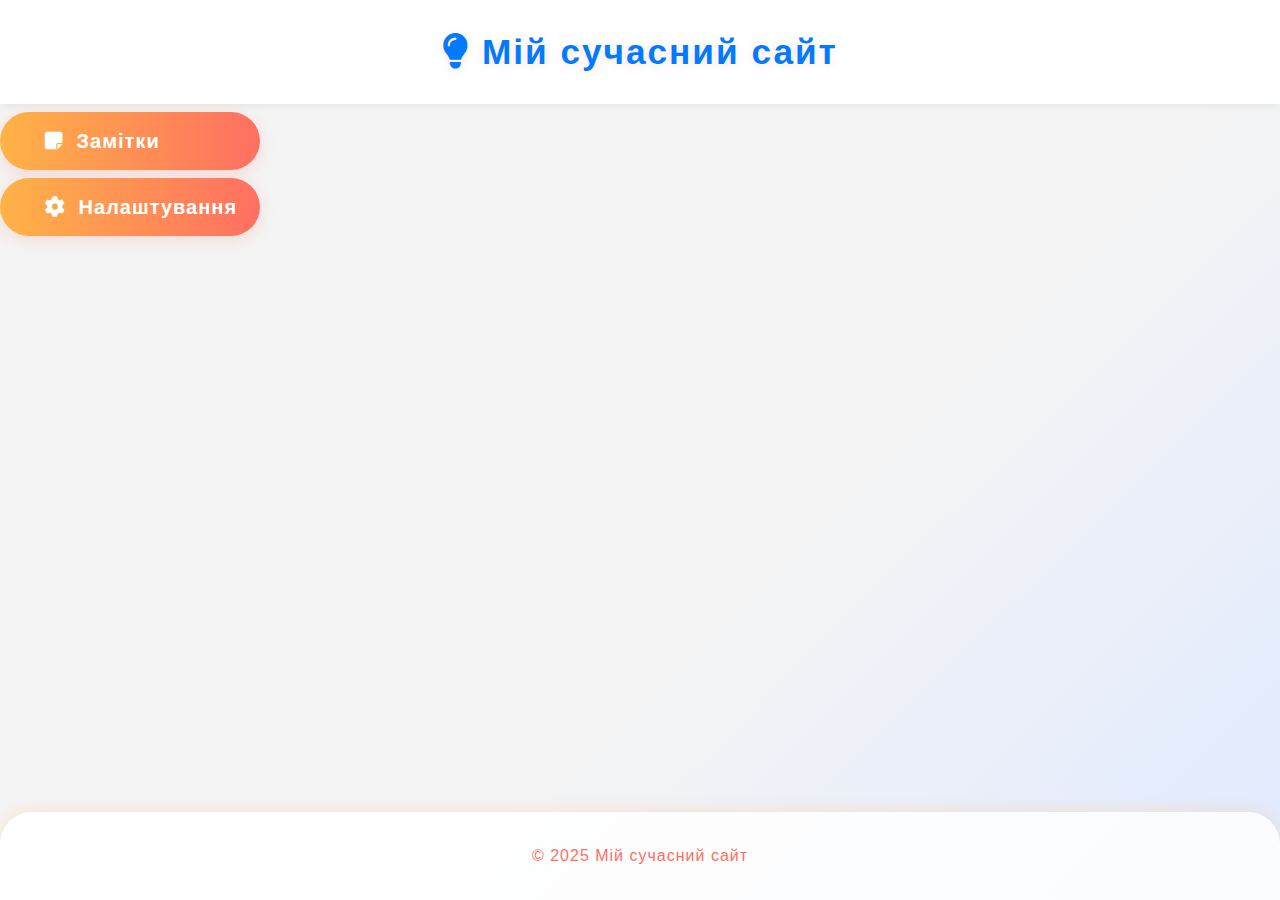
<file: pages/index.html>
<!DOCTYPE html>
<html lang="uk">
<head>
    <meta charset="UTF-8">
    <meta name="viewport" content="width=device-width, initial-scale=1.0">
    <title>Мій сучасний сайт</title>
    <link rel="stylesheet" href="../style.css">
    <link rel="stylesheet" href="https://cdnjs.cloudflare.com/ajax/libs/font-awesome/6.5.0/css/all.min.css">
</head>
<body>
    <div class="bg-gradient"></div>
    <header>
        <h1><i class="fa-solid fa-lightbulb"></i> Мій сучасний сайт</h1>
    </header>
    <main>
        <section class="menu-card">
            <button class="main-btn" onclick="location.href='notes.html'">
                <i class="fa-solid fa-note-sticky"></i> Замітки
            </button>
            <button class="main-btn" onclick="location.href='settings.html'">
                <i class="fa-solid fa-gear"></i> Налаштування
            </button>
           
        </section>
    </main>
    <footer>
        <p>&copy; 2025 Мій сучасний сайт</p>
    </footer>
    <script src="../script.js"></script>
</body>
</html>
</file>
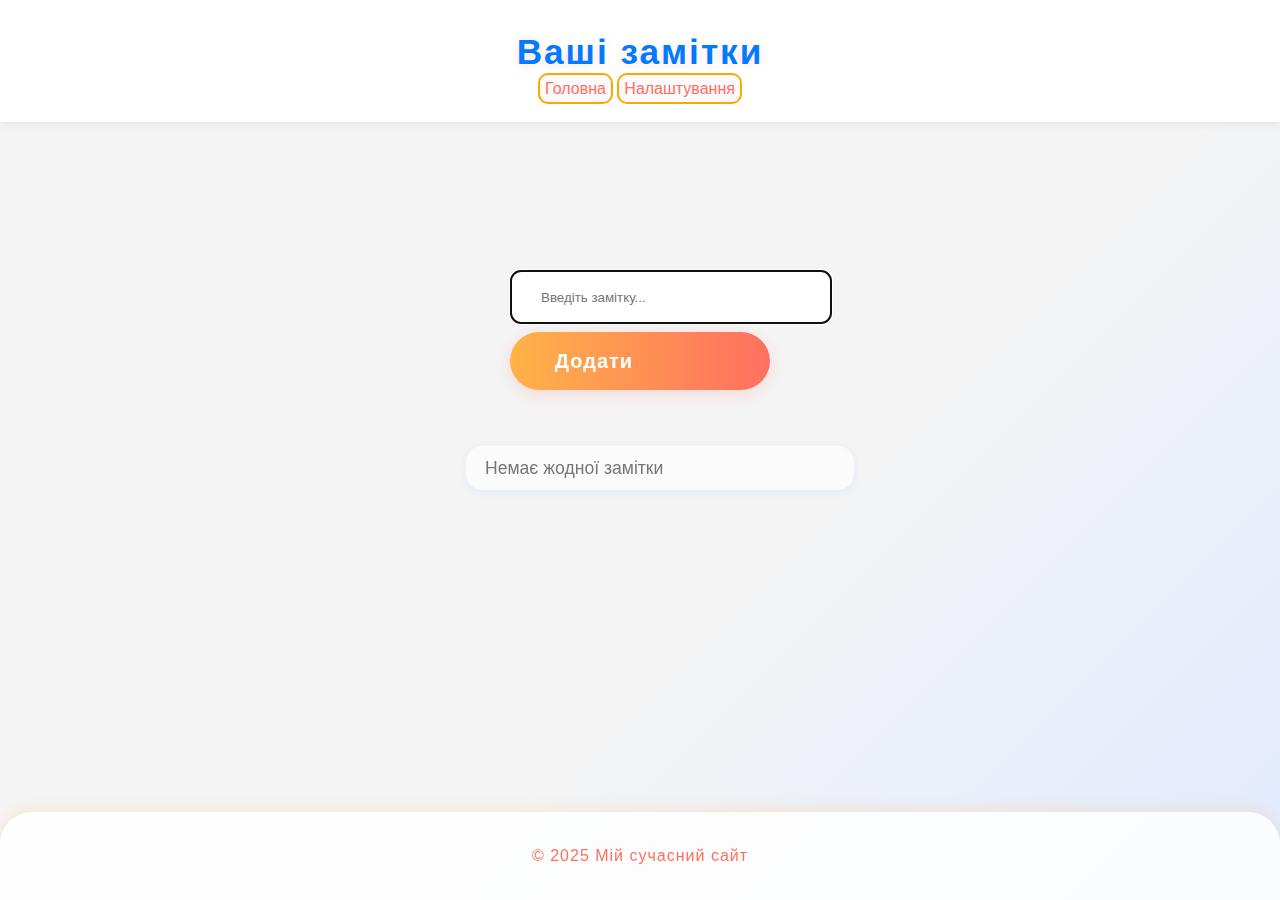
<file: pages/notes.html>
<!DOCTYPE html>
<html lang="uk">
<head>
    <meta charset="UTF-8">
    <meta name="viewport" content="width=device-width, initial-scale=1.0">
    <title>Замітки</title>
    <link rel="stylesheet" href="../style.css">
</head>
<body>
    <header>
        <h1>Ваші замітки</h1>
        <nav>
            <a href="index.html">Головна</a>
            <a href="settings.html">Налаштування</a>
        </nav>
    </header>
    <main class="centered">
        <form id="note-form">
            <input class = 'notes-ip' type="text" id="note-input" placeholder="Введіть замітку..." required>
            <button type="submit" class="main-btn">Додати</button>
        </form>
        <ul id="notes-list"></ul>
    </main>
    <footer>
        <p>&copy; 2025 Мій сучасний сайт</p>
    </footer>
    <script src="../script.js"></script>
</body>
</html>
</file>
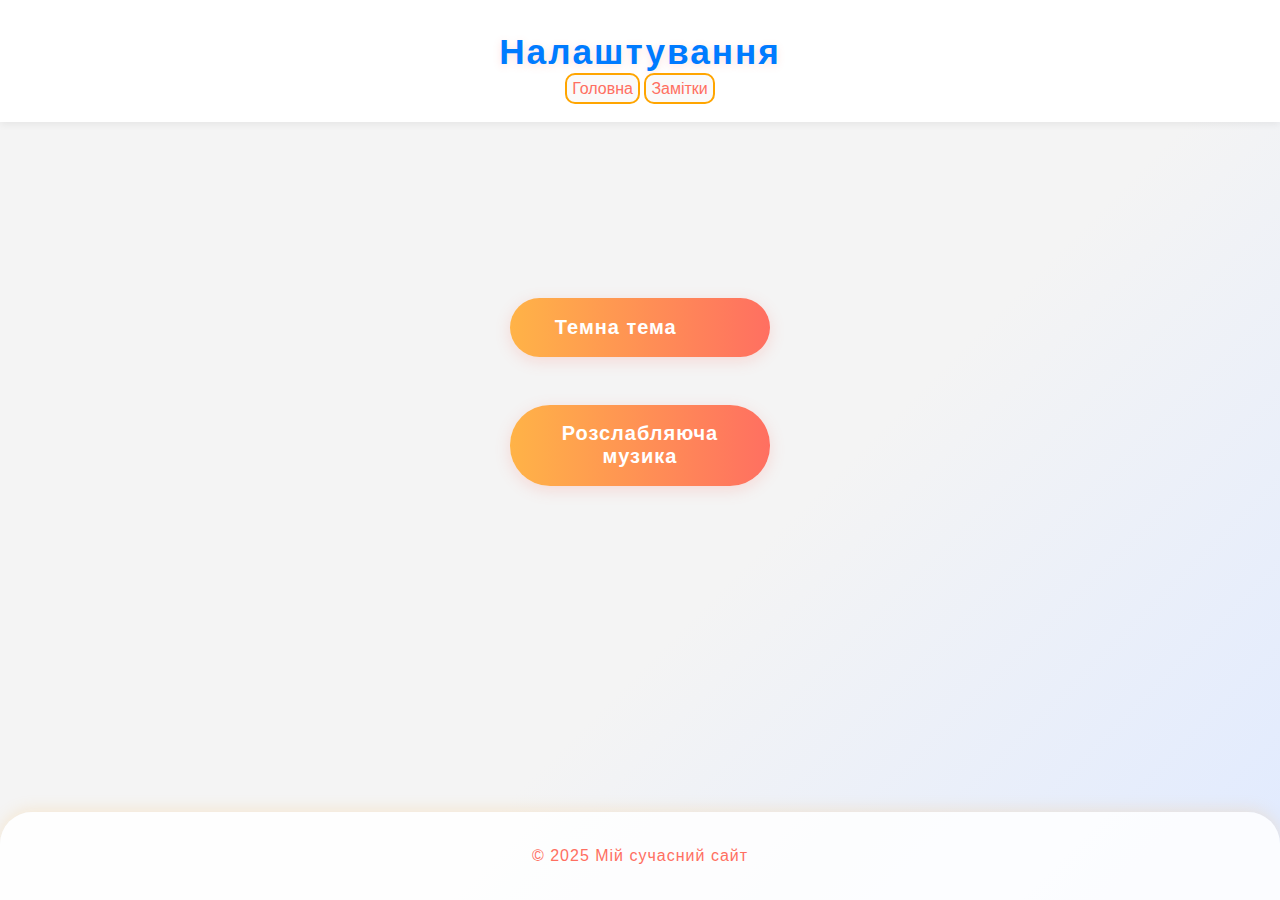
<file: pages/settings.html>
<!DOCTYPE html>
<html lang="uk">
<head>
    <meta charset="UTF-8">
    <meta name="viewport" content="width=device-width, initial-scale=1.0">
    <title>Налаштування</title>
    <link rel="stylesheet" href="../style.css">
</head>
<body>
    <header>
        <h1>Налаштування</h1>
        
          <nav>
    <a class = "setting-item" href="index.html">Головна</a>
    <a class = "setting-item" href="notes.html">Замітки</a>
</nav>
        
    </header>
    <main class="centered">
        <button id="theme-toggle" class="main-btn">Темна тема</button>
        <button id="music-toggle" class="main-btn">Розслабляюча музика</button>
        <audio id="relax-music" src="https://cdn.pixabay.com/audio/2022/10/16/audio_12bfe7b6c7.mp3"></audio>
    </main>
    <footer>
        <p>&copy; 2025 Мій сучасний сайт</p>
    </footer>
    <script src="../script.js"></script>
</body>
</html>
</file>
<file: style.css>
:root {
  --bg: linear-gradient(135deg, #f4f4f4 60%, #e0eaff 100%);
  --text: #222;
  --accent: #ff6f61;
  --accent2: #007bff;
  --header: #fff;
  --footer: #eee;
  --btn-bg: linear-gradient(90deg, #ff6f61 0%, #007bff 100%);
  --btn-text: #fff;
  --btn-hover: #ffb347;
  --btn-shadow: 0 4px 16px #007bff33;
}
body {
  margin: 0;
  font-family: 'Segoe UI', Arial, sans-serif;
  background: var(--bg);
  color: var(--text);
  min-height: 100vh;
  display: flex;
  flex-direction: column;
}
header {
  background: var(--header);
  box-shadow: 0 2px 8px #0001;
  padding: 2rem 2rem 1.5rem 2rem;
  display: flex;
  flex-direction: column;
  align-items: center;
}
header h1 {
  margin: 0 0 0.5rem 0;
  font-size: 2.2rem;
  letter-spacing: 2px;
  color: var(--accent2);
  text-shadow: 0 2px 8px #ff6f6133;
}
nav a {
  color: var(--accent);
  text-decoration-line: none;
  border-radius: 10px;
  border: 2px solid orange;
  padding: 5px;
  background-color: #fafafa;

}
.centered {
  display: flex;
  flex-direction: column;
  align-items: center;
  justify-content: center;
  min-height: 60vh;
  gap: 2rem;
}
.main-btn {
  background: var(--btn-bg);
  color: var(--btn-text);
  border: none;
  border-radius: 50px;
  padding: 1rem 3rem;
  font-size: 1.25rem;
  cursor: pointer;
  margin: 0.5rem 0;
  box-shadow: var(--btn-shadow);
  transition: background 0.2s, transform 0.2s, box-shadow 0.2s;
  font-weight: 600;
  letter-spacing: 1px;
  width: 260px;
  text-align: center;
}
.main-btn:hover {
  background: linear-gradient(90deg, var(--btn-hover) 0%, #007bff 100%);
  transform: scale(1.07);
  box-shadow: 0 8px 24px #ff6f6133;
}
.github-link {
  margin-top: 2rem;
  color: var(--accent2);
  text-decoration: none;
  font-size: 1.15rem;
  font-weight: 600;
  transition: color 0.2s;
}
.github-link:hover {
  color: var(--btn-hover);
  text-decoration: underline;
}
footer {
  background: var(--footer);
  text-align: center;
  padding: 1.2rem;
  font-size: 1rem;
  margin-top: auto;
  color: var(--accent2);
  letter-spacing: 1px;
}
/* Темна тема */
body.dark {
  --bg: linear-gradient(135deg, #181a1b 60%, #23272a 100%);
  --text: #f4f4f4;
  --accent: #66aaff;
  --accent2: #ffb347;
  --header: #23272a;
  --footer: #23272a;
  --btn-bg: linear-gradient(90deg, #23272a 0%, #66aaff 100%);
  --btn-text: #f4f4f4;
  --btn-hover: #ff6f61;
  --btn-shadow: 0 4px 16px #66aaff33;
}
.delete-btn {
  background: none;
  border: none;
  color: #ff6f61;
  font-size: 1.2rem;
  cursor: pointer;
  margin-left: 1rem;
  transition: color 0.2s;
}
.delete-btn:hover {
  color: #c00;
}
#notes-list li {
  display: flex;
  align-items: center;
  justify-content: space-between;
  background: #fff;
  margin-bottom: 0.5rem;
  padding: 0.7rem 1.2rem;
  border-radius: 16px;
  box-shadow: 0 2px 8px #007bff22;
  font-size: 1.1rem;
  width: 350px;
  max-width: 90vw;
}
body.dark #notes-list li {
  background: #23272a;
  box-shadow: 0 2px 8px #66aaff22;
}
.note-animate {
  animation: fadeIn 0.4s;
}
@keyframes fadeIn {
  from { opacity: 0; transform: translateY(20px);}
  to { opacity: 1; transform: translateY(0);}
}
.main-btn {
  background: linear-gradient(90deg, #ffb347 0%, #ff6f61 100%);
  color: #fff;
  border: none;
  border-radius: 40px;
  padding: 1.1rem 2.8rem;
  font-size: 1.25rem;
  font-weight: 600;
  letter-spacing: 1px;
  box-shadow: 0 4px 16px #ff6f6133;
  transition: background 0.2s, transform 0.2s, box-shadow 0.2s;
  outline: none;
  cursor: pointer;
  display: flex;
  align-items: center;
  gap: 0.8rem;

}
.main-btn:hover {
  background: linear-gradient(90deg, #ff6f61 0%, #007bff 100%);
  transform: scale(1.07);
  box-shadow: 0 8px 24px #007bff33;
}
form button.main-btn:hover,
#theme-toggle.main-btn:hover,
#music-toggle.main-btn:hover {
  background: linear-gradient(90deg, #ff6f61 0%, #007bff 100%);
  transform: scale(1.06);
  box-shadow: 0 8px 24px #007bff33;
}

.delete-btn {
  background: linear-gradient(90deg, #ff6f61 0%, #ffb347 100%);
  color: #fff;
  border: none;
  border-radius: 50%;
  width: 2.2rem;
  height: 2.2rem;
  font-size: 1.1rem;
  cursor: pointer;
  margin-left: 1rem;
  transition: background 0.2s, transform 0.2s;
  box-shadow: 0 2px 8px #ff6f6133;
  display: flex;
  align-items: center;
  justify-content: center;
}
.delete-btn:hover {
  background: linear-gradient(90deg, #ffb347 0%, #ff6f61 100%);
  transform: scale(1.15) rotate(12deg);
}
.github-link {
  margin-top: 1.5rem;
  color: #222;
  background: #fff;
  border-radius: 40px;
  padding: 0.9rem 2.2rem;
  font-size: 1.15rem;
  font-weight: 600;
  text-decoration: none;
  box-shadow: 0 2px 8px #007bff22;
  display: flex;
  align-items: center;
  gap: 0.7rem;
  transition: background 0.2s, color 0.2s, box-shadow 0.2s;
}
.github-link:hover {
  background: #ffb347;
  color: #fff;
  box-shadow: 0 8px 24px #ffb34733;
  text-decoration: underline;
}
footer {
  background: rgba(255,255,255,0.85);
  text-align: center;
  padding: 1.2rem;
  font-size: 1rem;
  margin-top: auto;
  color: #ff6f61;
  letter-spacing: 1px;
  border-radius: 32px 32px 0 0;
  box-shadow: 0 -2px 16px #ffb34733;
}
@media (max-width: 600px) {
  .menu-card {
    padding: 2rem 1rem;
    max-width: 95vw;
  }
  header h1 {
    font-size: 1.5rem;
  }
}

.notes-ip{


width: 100%;
border-radius: 10px;
height: 50px;
border:1px solid black;
padding-right:30px;
padding-left:30px;

}
</file>
